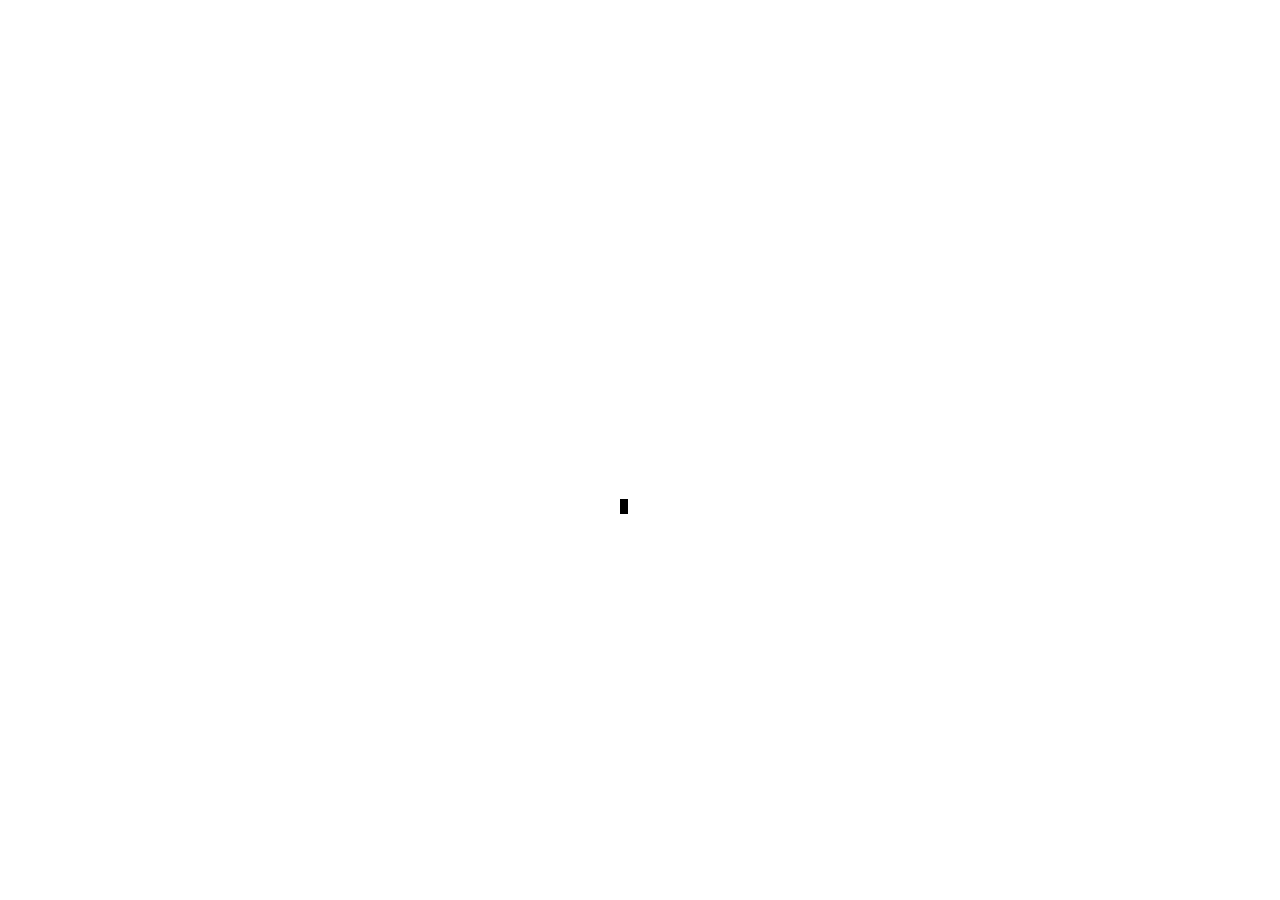
<file: Articles/Unveiling the Secrets of Quantum Physics.html>
<!DOCTYPE html>
<html lang="en">
<head>
    <meta charset="UTF-8">
    <meta name="viewport" content="width=device-width, initial-scale=1.0">
    <link rel="stylesheet" href="../style.css">
    <script src="../file.js"></script>
        <link rel="icon" type="image/x-icon" href="../images/fvicon.png">
    <title>Unveiling the Secrets of Quantum Physics: The Next Revolution in Science</title>
</head>
<body>
    <style>
         nav{
        display: flex;
        flex-direction: row;
        justify-content: space-between;
    }
nav a {
  margin: 1vw;
  margin-bottom: 1vw;
  text-decoration: none;
  color: black;
}
#join:hover{
  color: white;
   background-image: linear-gradient(90deg, #00C0FF 0%, #FFCF00 49%, #FC4F4F 80%, #00C0FF 100%);
   animation:slidebg 5s linear infinite;}
   @keyframes slidebg {
  to {
    background-position:20vw;
  }
}
nav ul{
  margin-top:0vw;
  margin-right: 1vw;
  margin-top: 1vw;
}
#logo{
  margin-top:0vw;
  width: 5vw;
  height: 5vw;
  z-index: 1;
}

nav ul > button {
 border-radius: 4vw;  
  color: black;
  cursor: pointer;
  margin-left: 2vw;
  background-color: none;
  border: 1px solid white;
  width: 6vw;
  height: 5vh;
}
body {
  margin: 0;
  font-family: Arial, sans-serif;
  line-height: 2vw;
}
ul li{
    line-height: 2vw;
}
nav {
  position: sticky;
  top: 0;
  background-color: white(141, 16, 16, 0.8);
  backdrop-filter: blur(10px);
  padding: 10px 20px;
  z-index: 1000;
  height: 4vw;
  border-radius: 0vw 0vw 3vw 3vw;
}


nav ul {
  list-style-type: none;
  padding: 0;
}

nav ul li {
  display: inline;
  margin-right: 20px;
}

nav ul li a {
  text-decoration: none;
  color: #333;
}
#colimg{
      width: 8vw;
}
footer a{
    color: black;
    text-decoration: none;
}
.loader1 {
  width: 40px;
  aspect-ratio: 1;
   --c: linear-gradient(#000 0 0);
   --m: radial-gradient(farthest-side,#000 92%,#0000);
  background: 
    var(--c),var(--m),
    var(--c),var(--m), 
    var(--c),var(--m);
  background-size: 8px 15px,8px 8px;
  background-repeat: no-repeat;
  animation: l14 1s infinite alternate;
}
@keyframes l14 {
  0%,
  10% {background-position: 0 0   ,0 100%,50% 0   ,50% 100%,100% 0   ,100% 100%}
  33% {background-position: 0 100%,0 0   ,50% 0   ,50% 100%,100% 0   ,100% 100%}
  66% {background-position: 0 100%,0 0   ,50% 100%,50% 0   ,100% 0   ,100% 100%}
  90%,
  100%{background-position: 0 100%,0 0   ,50% 100%,50% 0   ,100% 100%,100% 0   }
}

#loading1 {
    position: fixed;
    width: 100%;
    height: 104vh;
    background: white;
    display: flex;
    justify-content: center;
    align-items: center;
    margin-top: -2vw;
}
#content {
    display: none;
}
.top{
    margin-top: 3vw;
    text-align: center;
}
.top h1{
    line-height: 4vw;
}
.top img{
    width: 80vw;
    height: 50vw;
    border-radius: 3vw;
}
.label{
    margin-left: 7vw;
    margin-top: 2vw;
    background-color:gray ;
    justify-items: center;
    line-height: 1vw;
    width: 5VW;
    color: white;
    background-color: #000;
    height: 1vw;
    font-size: 1vw;
    text-align: center;
    align-items: center;
    justify-content: center;
    border-radius: 3vw;
}
.label:hover{
    cursor: pointer;
}
article{
    padding: 3vw;
}
 footer a{
        text-decoration: none;
        color: #000;
        margin-left: 2vw;
    }
@media only screen and (max-width: 600px) {
    ul li{
        line-height: 7vw;
    }
    .head img{
        width: 10vw;
        z-index: 0;
    }
    .head a{
        font-size: 3vw;
        margin-top: 0.5vw;
    }
   main{
h3,p,ul{
    line-height: 8vw;
}
   }
    nav{
        display: flex !important;
        flex-direction: row !important;
        justify-content: space-between !important;
        color: black !important;
    }
    nav ul > a{
        display: block !important;
        margin-top: 1vw;
    }
    nav ul {
        display: flex !important;
        flex-direction: row !important;
        justify-content: space-between !important;
    }
    nav ul > button{
        border: #000 1px solid !important;
        margin-top: 0vw !important;
    }
    #join{
        color: #000 !important;
    }
    #join:hover{
        color: white !important;
        border: white 1px solid !important;
    }
    .top h1{
        line-height: 8vw;
    }
    h2{
        line-height: 7vw;
    }
    .label{
        margin-left: 3vw;
        margin-top: 0vw;
        background-color: gray ;
        justify-items: center;
        line-height: 5vw;
        width: 12vw;
        color: white;
        background-color: #000;
        height: 5vw;
        font-size: 2vw;
        text-align: center;
        align-items: center;
        justify-content: center;
        border-radius: 3vw;
    }
    .label:hover{
        cursor: pointer;
    }
}
    </style>
    <div id="loading1">
        <div class="loader1"></div>
    </div>
    
    <div id="content">
        <nav class="head">
            <img src="../images/BLACK logo.png" alt="logo" style="z-index: 1;" onclick="location.href='../index.html';">
    
            <ul>
                <a href="../index.html">Home</a>
                <button id="join" class="bg-white rounded-lg text-black w-12"
                    onclick="location.href='../pages/Join.html';"><b>JOIN</b></button>
            </ul>
        </nav>
    
        <main class="content">
            <article>
                <div class="label" onclick="location.href='../pages/coming.html';">#Scince</div>
                <div class="top">
                <h1>Unveiling the Secrets of Quantum Physics: The Next Revolution in Science</h1>
              <br>  <img src="../images/article1.jpg" alt="darth and physics">
                </div><br>
                <p>Quantum physics, the branch of science that deals with the behavior of matter and energy at the atomic and subatomic
                    levels, is a field that continues to baffle and intrigue scientists. As we delve deeper into the quantum realm, we
                    uncover phenomena that challenge our understanding of the universe and open the door to groundbreaking technological
                    advancements.</p><br>
                <br>
                <h2>The Quantum World: A Brief Overview</h2><br>
                <p>At the heart of quantum physics lies the concept that particles such as electrons and photons exhibit both wave-like
                    and particle-like properties. This duality, famously illustrated by the double-slit experiment, reveals that the
                    behavior of quantum particles is fundamentally different from that of macroscopic objects.</p><br>
                <p>One of the most perplexing aspects of quantum physics is the principle of superposition. This principle states that a
                    quantum system can exist in multiple states simultaneously until it is measured. Schrödinger's cat, a thought
                    experiment proposed by physicist Erwin Schrödinger, illustrates this paradox by describing a cat that is both alive
                    and dead until observed.</p><br>
                <br>
                <h2>Entanglement: A Quantum Mystery</h2><br>
                <p>Another cornerstone of quantum physics is entanglement. When particles become entangled, the state of one particle is
                    instantaneously correlated with the state of another, regardless of the distance separating them. Albert Einstein
                    famously referred to this phenomenon as "spooky action at a distance."</p>
               <br> <p>Entanglement has profound implications for the future of technology, particularly in the realm of quantum computing
                    and quantum communication. By harnessing entangled particles, scientists aim to create ultra-secure communication
                    networks and exponentially more powerful computers.</p>
                <br><br>
                <h2>Quantum Computing: The Next Technological Leap</h2><br>
                <p>Quantum computing represents one of the most exciting applications of quantum physics. Unlike classical computers,
                    which use bits to process information as 0s or 1s, quantum computers use qubits that can exist in multiple states
                    simultaneously. This capability allows quantum computers to perform complex calculations at unprecedented speeds.
                </p><br>
                <p>While still in its infancy, quantum computing holds the potential to revolutionize various fields, including
                    cryptography, drug discovery, and materials science. Companies and research institutions worldwide are investing
                    heavily in the development of quantum technologies, anticipating a future where quantum computers solve problems
                    deemed intractable by classical computers.</p>
                <br><br>
                <h2>The Future of Quantum Physics</h2><br>
                <p>As we continue to unravel the mysteries of quantum physics, we are poised on the brink of a scientific revolution.
                    The insights gained from studying the quantum realm not only deepen our understanding of the universe but also drive
                    technological innovations that could transform our lives.</p>
              <br>  <p>The next few decades promise to be an exciting era for quantum physics. With advancements in quantum computing,
                    quantum communication, and other quantum technologies, we are likely to witness breakthroughs that will redefine the
                    boundaries of science and technology.</p>
                <br><br>
                <p>In conclusion, the exploration of quantum physics is unlocking secrets that challenge our conventional understanding
                    and pave the way for the next revolution in science. As we continue to probe the quantum world, we can expect to
                    uncover new phenomena and develop technologies that will shape the future in ways we can only begin to imagine.</p>
                </div>
            </article>
<footer>
    <div id="col" class="col1"><img src="../images/BLACK logo.png" alt="logo" id="colimg">
        <p id="copyright">&copy; 2024 Muhmd Samy<br>all rights reserved</p>
    </div>
    <div id="col">
        <p><b>Navigate</b></p><br>
        <ul>
            <a href="../pages/About.html">About</a><br><a href="./pages/coming.html">Articles</a><br><a
                href="./pages/coming.html">Learnify</a><br><a href="../pages/contact.html">Contact</a><br><a
                href="../pages/Join.html">Join</a><br>
        </ul>
    </div>
    <div id="col" class="col3">
        <p><b>Topics</b></p><br>
        <ul>
            <a href="./pages/coming.html">Science</a><br><a href="./pages/coming.html">Tech</a><br><a
                href="./pages/coming.html">History</a><br><a href="./pages/coming.html">Space</a><br><a
                href="./pages/coming.html">How To</a><br>
        </ul>
    </div><br><br>
</footer><br>
        </main>

</body>
</html>
</file>
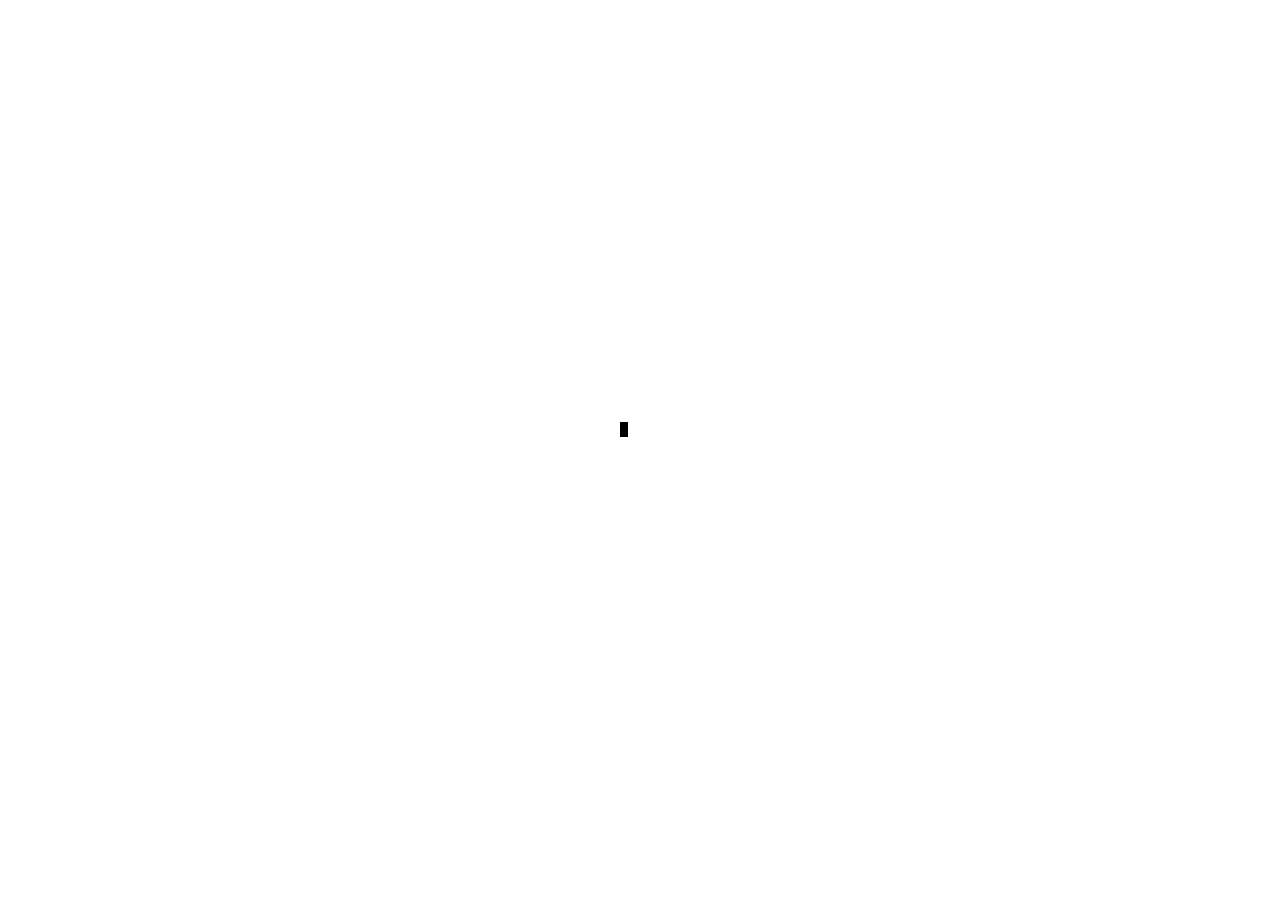
<file: pages/contact.html>
<!DOCTYPE html>
<html lang="en">
<head>
    <meta charset="UTF-8">
    <meta name="viewport" content="width=device-width, initial-scale=1.0">
    <link rel="stylesheet" href="../style.css">
    <link rel="icon" type="image/x-icon" href="../images/fvicon.png">
    <script src="../file.js"></script>
    <title>Contact</title>
</head>
<style>
    .loader1 {
  width: 40px;
  aspect-ratio: 1;
   --c: linear-gradient(#000 0 0);
   --m: radial-gradient(farthest-side,#000 92%,#0000);
  background: 
    var(--c),var(--m),
    var(--c),var(--m), 
    var(--c),var(--m);
  background-size: 8px 15px,8px 8px;
  background-repeat: no-repeat;
  animation: l14 1s infinite alternate;
}
@keyframes l14 {
  0%,
  10% {background-position: 0 0   ,0 100%,50% 0   ,50% 100%,100% 0   ,100% 100%}
  33% {background-position: 0 100%,0 0   ,50% 0   ,50% 100%,100% 0   ,100% 100%}
  66% {background-position: 0 100%,0 0   ,50% 100%,50% 0   ,100% 0   ,100% 100%}
  90%,
  100%{background-position: 0 100%,0 0   ,50% 100%,50% 0   ,100% 100%,100% 0   }
}

#loading1 {
    position: fixed;
    width: 100%;
    height: 104vh;
    background: white;
    display: flex;
    justify-content: center;
    align-items: center;
    margin-top: -2vw;
}
#content {
    display: none;
}
img{
    width: 3vw;
}
nav{
    display: flex;
    flex-direction: row;
    justify-content: space-between;
}
nav a{
    text-decoration: none;
    color: #000;
}
nav ul > button {
 border-radius: 4vw;  
  color: black;
  cursor: pointer;
  margin-left: 2vw;
  background-color: none;
  border: 1px solid white;
  width: 6vw;
  height: 5vh;
}
.con{

   align-items: center;
            text-align: center;
            justify-content: center;
    h1,p{
        margin-bottom: 2vw;
        text-align: center;
    }}
    form{
         align-items: center;
            text-align: center;
            justify-content: center;
        input{
            width: 70%;
            border-radius: 3vw;
            border:#000 1px solid;
            height: 3vw;
    }
    textarea{
        width: 70%;
        flex-direction: column;
            border-radius: 3vw;
            border:#000 1px solid;
            height: 10vw;
    }}
   #sub{
        background-color: black;
        border: #000 1px solid;
        color: white;
        width: 10vw;
        height: 3vw;
        border-radius: 3vw;
    }
    footer a{
        text-decoration: none;
        color: #000;
    }
    #sub:hover{
        background-color: white;
        color: black;
        cursor: pointer;
    }
form input,form textarea {
  width: 70%;
  padding: 10px;
  margin-bottom: 10px;
  box-sizing: border-box;
  padding-left: 10px;
}

    @media only screen and (max-width: 600px) {
    ul li{
        line-height: 7vw;
    }
    .head img{
        width: 10vw;
        z-index: 0;
    }
   main{
    width: 10vw;
   }
   footer{
    a{
        text-decoration: none;
        color: #000;
    }
   }
    nav{
        display: flex !important;
        flex-direction: row !important;
        justify-content: space-between !important;
        color: black !important;
    }
    nav ul > a{
        display: block !important;
    }
    nav ul {
        display: flex !important;
        flex-direction: row !important;
        justify-content: space-between !important;
    }
    nav ul > button{
        border: #000 1px solid !important;
        margin-top: 0vw !important;
    }
    #join{
        color: #000 !important;
    }
    #join:hover{
        color: white !important;
        border: white 1px solid !important;
    }
 form input{
        height: 7vw;
    }
    #sub{
        height: 3vh;
        width: 15vw;
    }
    nav a{
        font-size: 3vw;
        margin-top: -0.5vw;
    }
    nav img{
        width: 8vw;
    }
    footer p,a{
        font-size: 3vw;
    }
}
</style>
<body>
        <div id="loading1">
            <div class="loader1"></div>
        </div>
        
        <div id="content">
            <nav>
                <img src="../images/BLACK logo.png" alt="logo" style="z-index: 1;" onclick="location.href='../index.html';">
            
                <ul>
                    <a href="../index.html">Home</a>
                    <button id="join" class="bg-white rounded-lg text-black w-12" onclick="location.href='../pages/Join.html';"><b>JOIN</b></button>
                </ul>
            </nav>
            <div class="con">
            <h1>Contact US</h1>
            <p>Welcome here, help us improve our services. </p>
            <br>
            <form>
                <label>Name</label><br>
                <input type="text" autocomplete required>
                <br><br>
                <label>Email</label><br>
                <input type="email" autocomplete required>
                <br><br>
                <label>Message</label><br>
                <textarea></textarea><br><br>
                <button type="submit" id="sub">Submit</button>
            </div>
            </div>
            <br>
            <footer>
                <div id="col" class="col1"><img src="../images/BLACK logo.png" alt="logo" id="colimg">
                    <p id="copyright">&copy; 2024 Muhmd Samy<br>all rights reserved</p>
                </div>
                <div id="col">
                    <p><b>Navigate</b></p><br>
                    <ul>
                        <a href="../pages/About.html">About</a><br><a href="./pages/coming.html">Articles</a><br><a
                            href="./pages/coming.html">Learnify</a><br><a href="../pages/contact.html">Contact</a><br><a
                            href="../pages/Join.html">Join</a><br>
                    </ul>
                </div>
                <div id="col" class="col3">
                    <p><b>Topics</b></p><br>
                    <ul>
                        <a href="./pages/coming.html">Science</a><br><a href="./pages/coming.html">Tech</a><br><a
                            href="./pages/coming.html">History</a><br><a href="./pages/coming.html">Space</a><br><a
                            href="./pages/coming.html">How To</a><br>
                    </ul>
                </div><br><br>
            </footer><br>
</body>
</html>
</file>
<file: style.css>
@import url('https://fonts.googleapis.com/css?family=Lato:300,400|Poppins:300,400,800&display=swap');
@import url('https://fonts.cdnfonts.com/css/space-crusaders');
@import url('https://fonts.cdnfonts.com/css/blockletter');
#first{
     background-image: url('./images/bg1.webp');
    background-size: cover;
    background-position: center;
     color: white;
    font-family: Arial, sans-serif;
    background-repeat: no-repeat;
    background-attachment: fixed; 
    z-index: 0;
    margin-bottom: 10vw;
    height: 100vh;
}
body{
font-family: 'Blockletter', sans-serif;                                                
}

nav a {
  margin: 1vw;
  margin-bottom: 1vw;
}
nav ul{
  margin-top:0vw;
  margin-right: 1vw;
  margin-top: 1vw;
}
#logo{
  margin-top:1vw;
  width: 8vw;
  z-index: 1;
}

nav ul > button {
 border-radius: 4vw;  
  color: black;
  cursor: pointer;
  margin-left: 2vw;
  background-color: none !important;
  border: 1px solid white;
  width: 6vw;
  height: 5vh;
}

nav{
    padding: 10px 20px;
  z-index: 1000;
  height: 4vw;
}

#learnify {

  border-radius: 4vw;  
  color: #fff;
  cursor: pointer;
  padding: 8px 16px;
  width: 35vw;
  height: 10vh;
  background-color: none;
  border: 1px solid white;
  color: white;
}
#section2 h2{
  margin-top:10vw;
}
#text{
  margin-top:7vw;
}
#text h1 {
  		color: #fff;
		font-size:2vw;
		text-transform: uppercase;
		font-weight: 700;
	font-family: 'Space Crusaders', sans-serif;
  background-image: linear-gradient(90deg, #00C0FF 0%, #FFCF00 49%, #FC4F4F 80%, #00C0FF 100%);
   animation:slidebg 5s linear infinite;
		background-size: auto auto;
		background-size: 200% auto;
		text-fill-color: transparent;
		-webkit-background-clip: text;
		-webkit-text-fill-color: transparent;
		animation: textclip 15s linear infinite;
		display: inline-block;
    text-align: center;
    margin-top: 2vw;
}
#section2 {
  height: 80vh;
  margin-top: -13.2vw;
}
#bg2 {
  margin-top: -9vw;
  position: absolute;
  z-index: -2;
}
#section4 {
  display: flex;
  flex-direction: row;
  gap: 4.5vw;
  margin-top: 8vw !important;
  margin-left: 20vw;
}

#section4 img {
  width: 30vw;
}
#section4 p {
  font-size: 1vw;
  display: none;
  font-weight: 500;
}
#section5 img {
  margin-top: -9vw;
  position: absolute;
  z-index: -2;
}

#join2:hover{
color: white;
   background-image: linear-gradient(90deg,#00C0FF 0%, #FFCF00 49%, #FC4F4F 80%, #00C0FF 100%);
   animation:slidebg 5s linear infinite;}
#join:hover{
  color: white;
   background-image: linear-gradient(90deg, #00C0FF 0%, #FFCF00 49%, #FC4F4F 80%, #00C0FF 100%);
   animation:slidebg 5s linear infinite;}
#text a:hover{
   background-image: linear-gradient(90deg, #00C0FF 0%, #FFCF00 49%, #FC4F4F 80%, #00C0FF 100%);
   animation:slidebg 5s linear infinite;
}
@keyframes slidebg {
  to {
    background-position:20vw;
  }
}
#post:hover {
  p {
    display: block;
  }
}
footer {
  display: flex;
  justify-content: space-between;
  color: gray;
  margin-top: 6vw;
  font-family: Arial, sans-serif;
}
section{
  display: flex;
  flex-direction: column;
  justify-content: center;
}
.col {
  display: flex;
  flex-direction: column;
}
#link2 {
  display: none;
}
#section3 p {
  margin-top: 2vw;
}
#post12 {
  height: 39.5vw;
}
#colimg {
  width: 8vw;
}
#copyright {
  margin-left: 2vw;
  font-size: 1vw;
}

#invitation{
  color: white;
    margin-top: -40vw;
    text-align: center;
    font-size: 3vw;
    font-family: 'Blockletter', sans-serif;
  }
 #join2{
    border-radius: 2vw;
    border-color: gray;
    background-color:rgb(31, 85, 245);
    border: none;
    color: white;
    width: 20vw;
    height: 10vh;
    margin-left: 40vw;
    margin-top: 0vw;
    font-size: 2vw;
    font-family: 'Blockletter', sans-serif;
  }
  ul a{
  cursor: pointer;
  margin: auto;
  font-size: 1vw;
  margin-left: 1vw;
  font-weight: 300;
  transition: font-weight 250ms ease-in-out;
}

#text span {
  font-family: 'Space Crusaders', sans-serif;
  font-size: 2vw;
}
ul > a:hover {
  font-weight: 900;
}
#button3:hover{
background-color: black;
color: white;
a{
  color: white;
}
}
  #col ul{
    margin-left: -1vw;
  }

@keyframes textclip {
	to {
		background-position: 200% center;
	}
}


@media only screen and (max-width: 600px) {
  nav {
    display: flex;
    flex-direction: column !important;
    justify-content: center !important;
    align-items: center !important;
    margin-top: 0vw;
    ul a {
      display: none;
    }
  }
  nav{
    img,ul {
      top: 9vw;
    }
  }
  #cf{
    padding: 20vw;
    margin-bottom: 10% !important;
  }
  #logo {
    width: 20vw !important;
    margin-top: 20vw;
    margin-left: 2vw;
  }
  .wrapper h1{
color: white;
margin-top: 8vw;
   background-image: linear-gradient(90deg,#00C0FF 0%, #FFCF00 49%, #FC4F4F 80%, #00C0FF 100%);
   animation:slidebg 5s linear infinite;}

  #join {
    font-size: 2vw;
    margin-top: 4vw;
    height: 3vw;
    width: 15vw;
    background: none;
    border: white solid 1px;
    color: white ;
    margin-right: 0vw;
  }
  .wrapper h1{
    font-size: 9vw;
  }
  #text{
    margin-top:-3vw !important;
  }
  #text h1 {
    font-size: 7vw;
    margin-top: 20vw;
  }
h1 span{
  font-size: 8vw !important;
  margin-top: 1vw;
}


  #text a {
    margin-bottom: -5vw ;
    z-index: 1;
    height: 4vw;
    width: 50vw;
    font-size: 3vw !important;
  }

  #section2 {
    margin-top: -27vw;
    height:51vh;
  }
  #section2 h2 {
    font-size: 10vw;
    margin-top: 1vw !important;
  }
  #section2 button {
    width: 70vw;
    height: 5vh;
    margin-top: -9vw !important;
  }
  #section2 button > a {
    font-size: 3vw;
  }
  #bg2 {
    margin-top: -40vw;
    position: absolute;
    z-index: -2;
    width: 90vw;
  }

  #section3 p {
    display: none;
  }
  #section4 {
    margin-top: 8vw !important;
    justify-content: space-between;
  }
  #section4 p{
    font-size: 4vw;
    margin-left:-13.5vw !important;
    width: 100% !important;
    text-align: center !important;
  }
  #post {
    margin-left: -5vw;
    margin-right: 6vw;
  }
  #bg4 {
    margin-top: -2vw;
  }
  #col {
    font-size: 1vw;
    margin-left: 6vw;
  }

  #section4 {
    display: flex;
    flex-direction: column;
    margin-left: 35vw;
  }
  #text {
    margin-bottom: 4.5vw;
    align-items: center;
    text-align: center;
    justify-content: center;
  }

  #post img{
    width: 200vw;
    margin-left: -15vw;
  }
  #post12{
    height: 90vw;
  }
  #bg2{
    display: none;
  }
  #section3{
    margin-top: -1vw;
  }
  #section2 h2{
    margin-top: 50vw;
  }
  #text p{
    font-size: 3vw;
  }
#invitation{
  color: white;
    margin-top: -45vw;
    text-align: center;
    font-size: 4vw;
    line-height: -1vw;
  }
 #join2{
    border-radius: 2vw;
    border-color: gray;
    background-color:rgb(31, 85, 245);
    border: none;
    color: white;
    width: 40vw;
    height: 4vh;
    margin-left: 30vw;
  }
  section{
      line-height: 5vw;
  }
  #picked{
    margin-left: 12vw;
    width: 80vw;
  }
  #section4{
    top: -9vw !important;
  }
footer{
  display: flex !important;
  flex-direction: row !important;
  justify-content: space-between !important;
}

}

@media only screen and (min-width: 768px) and (max-width: 992px) {
  #text {
    margin-top: 0vw;
  }
  #section2 {
    margin-top: -2vw;
  }

  #section3 p {
    display: none;
  }}

::-webkit-scrollbar {
  width: 10px;
}

::-webkit-scrollbar-track {
  background-color: grey;
}

::-webkit-scrollbar-thumb {
  background: darkgray;
  border-radius: 90px;
}

/*---------------------------------------------------*/

#loading {
    position: fixed;
    width: 100%;
    height: 100%;
    background:black;
    z-index: 9999;
    display: flex;
    justify-content: center;
    align-items: center;
}


.loader {
    font-size: 2em;
    color: #333;
}

#content {
    display: none;
}



* {
  margin: 0;
  padding: 0;
}



.container {
  width: 100%;
  height: 100vh;
  background:black;
  display: flex;
  justify-content: center;
  align-items: center;

  .box {
    width: 250px;
    height: 250px;
    position: relative;
    display: flex;
    justify-content: center;
    flex-direction: column;

    .title {
      width: 100%;
      position: relative;
      display: flex;
      align-items: center;
      height: 50px;

      .block {
        width: 0%;
        height: inherit;
        background: #ffb510;
        position: absolute;
        animation: mainBlock 2s cubic-bezier(.74, .06, .4, .92) forwards;
        display: flex;
      }

      #loadtex {
        font-family: 'Poppins';
        color: #fff;
        font-size: 32px;
        -webkit-animation: mainFadeIn 2s forwards;
        -o-animation: mainFadeIn 2s forwards;
        animation: mainFadeIn 2s forwards;
        animation-delay: 1.6s;
        opacity: 0;
        display: flex;
        align-items: baseline;
        position: relative;

        span {
          width:0px;
          height: 0px;
          -webkit-border-radius: 50%;
          -moz-border-radius: 50%;
          border-radius: 50%;

          background: #ffb510;
          -webkit-animation: load 0.6s cubic-bezier(.74, .06, .4, .92) forwards;
          animation: popIn 0.8s cubic-bezier(.74, .06, .4, .92) forwards;
          animation-delay: 2s;
          margin-left: 5px;
          margin-top: -10px;
          position: absolute;
          bottom: 13px;
          right: -12px;

        }
      }
    }

    .role {
      width: 100%;
      position: relative;
      display: flex;
      align-items: center;
      height: 30px;
      margin-top: -10px;

      .block {
        width: 0%;
        height: inherit;
        background: #e91e63;
        position: absolute;
        animation: secBlock 2s cubic-bezier(.74, .06, .4, .92) forwards;
        animation-delay: 2s;
        display: flex;
      }

     #loadp {
        animation: secFadeIn 2s forwards;
        animation-delay: 3.2s;
        opacity: 0;
         font-weight: 400;
        font-family: 'Lato';
        color: #ffffff;
        font-size: 12px;
        text-transform: uppercase;
        letter-spacing: 5px;
      }
    }
  }
}





@keyframes mainBlock {
  0% {
    width: 0%;
    left: 0;

  }
  50% {
    width: 100%;
    left: 0;

  }
  100% {
    width: 0;
    left: 100%;
  }
}

@keyframes secBlock {
  0% {
    width: 0%;
    left: 0;

  }
  50% {
    width: 100%;
    left: 0;

  }
  100% {
    width: 0;
    left: 100%;
  }
}

@keyframes mainFadeIn {
  0% {
    opacity: 0;
  }
  100% {
    opacity: 1;
  }
}


@keyframes popIn {
  0% {
    width: 0px;
    height: 0px;
    background: #e9d856;
    border: 0px solid #ddd;
    opacity: 0;
  }
  50% {
    width: 10px;
    height: 10px;
    background: #e9d856;
    opacity: 1;
    bottom: 45px;
  }
   65% {
      width: 7px;
    height: 7px;
      bottom: 0px;
      width: 15px
   }
   80% {
      width: 10px;
    height: 10px;
      bottom: 20px
   }
  100% {
    width: 7px;
    height: 7px;
    background: #e9d856;
    border: 0px solid #222;
    bottom: 13px;

  }
}

@keyframes secFadeIn {
  0% {
    opacity: 0;
  }
  100% {
    opacity: 0.5;
  }
}




@keyframes top {
  0% {
    opacity: 0;
     bottom: -80px
  }
  100% {
    opacity: 1;
     bottom: 0px

  }
}

@keyframes icon {
  0% {
    opacity: 0;
     transform: scale(0.0);
  }
   50% {
      opacity: 1;
     transform: scale(1.3) rotate(-02deg);
   }
  100% {
    opacity: 1;
     bottom: 0px;
  }
}

 #section3 {
  position: relative;
}

#section4 {
  position: relative;
  top:60px; 
}
#logo{
  width: 6vw;
  margin-top: -1vw;
}
</file>
